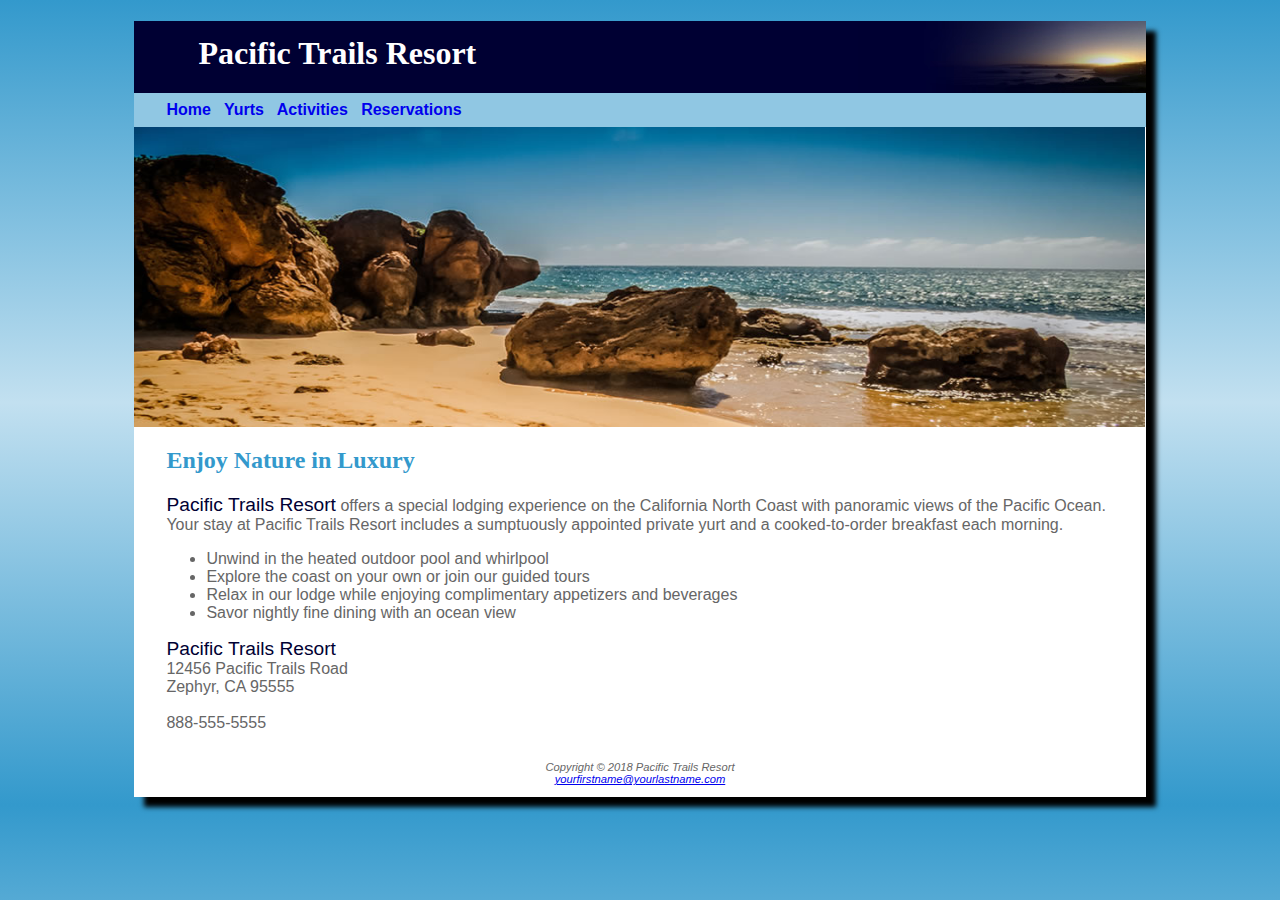
<file: index.html>
<!DOCTYPE html>
<html lang="en">
<head>
<title>Pacific Trails Resort</title>
<meta charset="utf-8">
<link rel="stylesheet" href="pacific.css">
</head>
<body>
<div id="wrapper">
<header>
<h1>Pacific Trails Resort</h1>
</header>
<nav>
<a href="index.html">Home</a> &nbsp;
<a href="yurts.html">Yurts</a> &nbsp;
<a href="activities.html">Activities</a> &nbsp;
<a href="reservations.html">Reservations</a>
</nav>
<div id="homehero">
</div>
<main>
<h2>Enjoy Nature in Luxury</h2>
<p><span class="resort">Pacific Trails Resort</span> offers a special lodging experience on the California North
Coast with panoramic views of the Pacific Ocean. Your stay at Pacific Trails Resort includes a sumptuously appointed private yurt and a cooked-to-order breakfast each morning.</p>
<ul>
  <li>Unwind in the heated outdoor pool and whirlpool</li>
  <li>Explore the coast on your own or join our guided tours</li>
  <li>Relax in our lodge while enjoying complimentary appetizers and beverages</li>
  <li>Savor nightly fine dining with an ocean view</li>
</ul>
<div>
<span class="resort">Pacific Trails Resort</span><br>
12456 Pacific Trails Road<br>
Zephyr, CA 95555<br><br>
888-555-5555<br><br>
</div>
</main>
<footer>
Copyright &copy; 2018 Pacific Trails Resort<br>
<a href="mailto:yourfirstname@yourlastname.com">yourfirstname@yourlastname.com</a>
</footer>
</div>
</body>
</html>
</file>
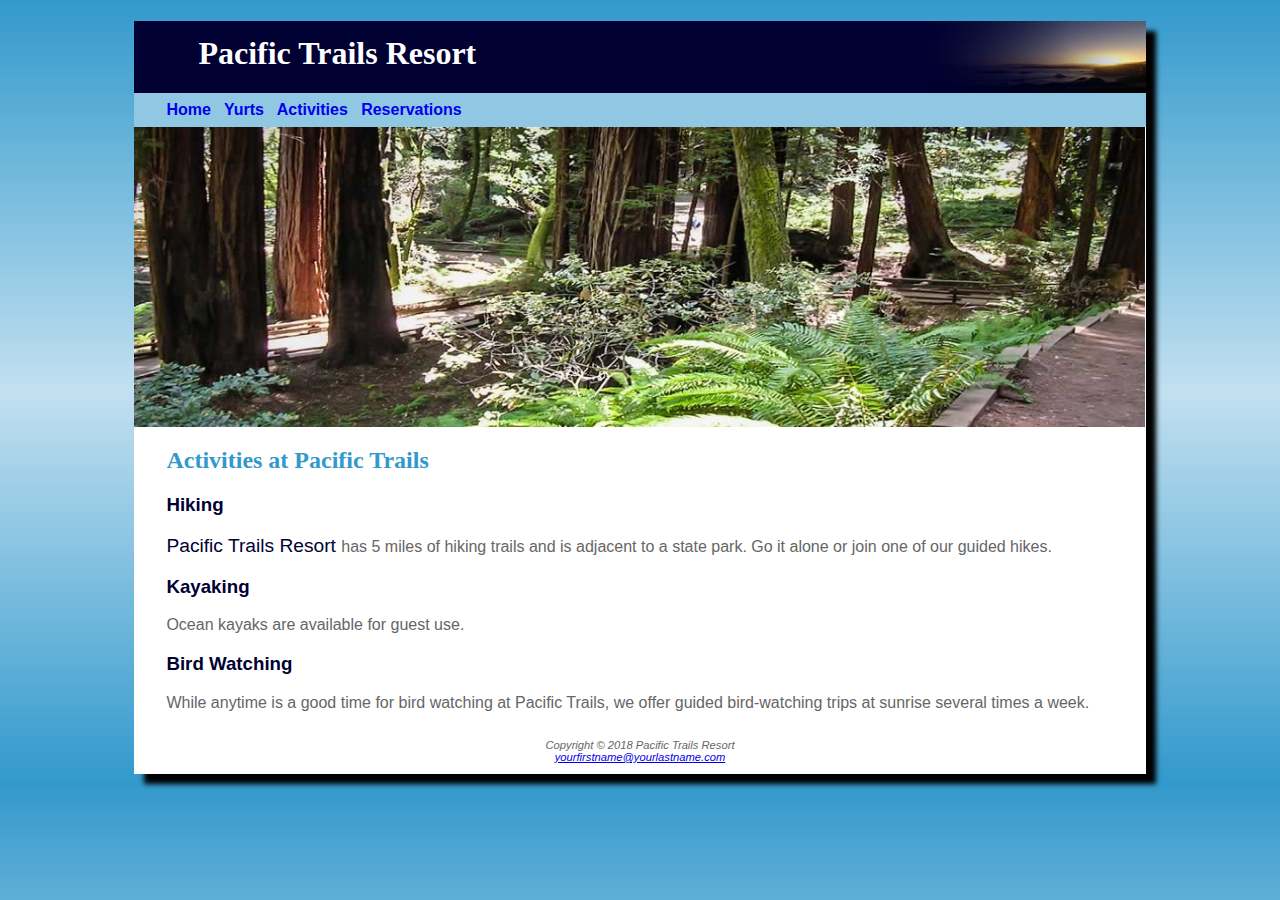
<file: activities.html>
<!DOCTYPE html>
<html lang="en">
<head>
<title>Pacific Trails Resort :: Activities</title>
<meta charset="utf-8">
<link rel="stylesheet" href="pacific.css">
</head>
<body>
<div id="wrapper">
<header>
<h1>Pacific Trails Resort</h1>
</header>
<nav>
<a href="index.html">Home</a> &nbsp;
<a href="yurts.html">Yurts</a> &nbsp;
<a href="activities.html">Activities</a> &nbsp;
<a href="reservations.html">Reservations</a>
</nav>
<div id="trailhero">
</div>
<main>
<h2>Activities at Pacific Trails</h2>
<h3>
  Hiking
</h3>
<p><span class="resort"> Pacific Trails Resort </span> has 5 miles of hiking trails and is adjacent to a state park. Go it alone or join one of our
  guided hikes.
</p>
<h3>Kayaking
</h3>
<p>Ocean kayaks are available for guest use.
</p>
<h3>Bird Watching
</h3>
<p>While anytime is a good time for bird watching at Pacific Trails,
  we offer guided bird-watching trips at sunrise several times a week.
</p>
</main>
<footer>
Copyright &copy; 2018 Pacific Trails Resort<br>
<a href="mailto:yourfirstname@yourlastname.com">yourfirstname@yourlastname.com</a>
</footer>
</div>
</body>
</html>
</file>
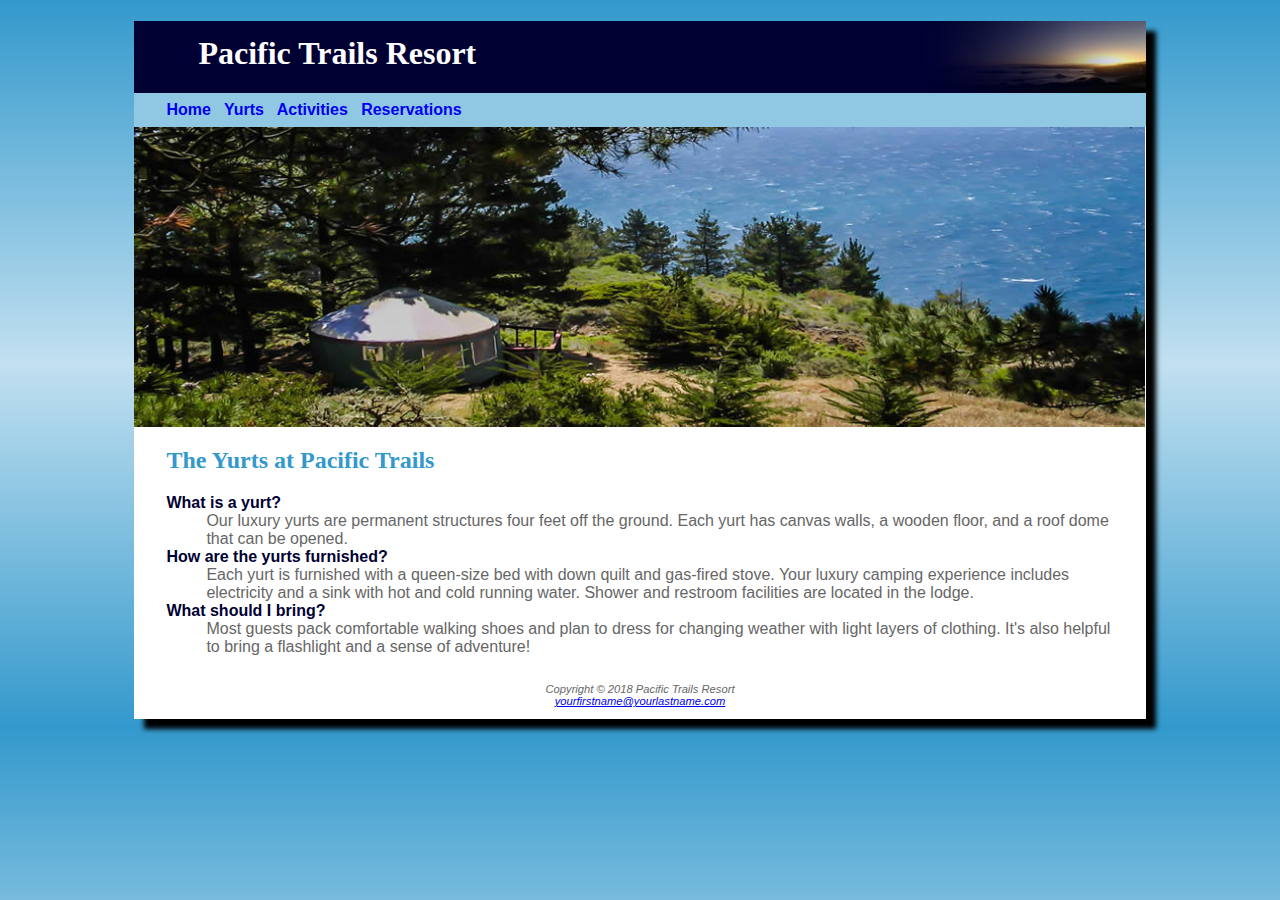
<file: yurts.html>
<!DOCTYPE html>
<html lang="en">
<head>
<title>Pacific Trails Resort :: Yurts</title>
<meta charset="utf-8">
<link rel="stylesheet" href="pacific.css">
</head>
<body>
<div id="wrapper">
<header>
<h1>Pacific Trails Resort</h1>
</header>
<nav>
<a href="index.html">Home</a> &nbsp;
<a href="yurts.html">Yurts</a> &nbsp;
<a href="activities.html">Activities</a> &nbsp;
<a href="reservations.html">Reservations</a>
</nav>
<div id="yurthero">
</div>
<main>
<h2>The Yurts at Pacific Trails</h2>
<dl>
<dt><strong>What is a yurt?</strong></dt>
<dd>Our luxury yurts are permanent structures four feet off the ground. Each yurt has
canvas walls, a wooden floor, and a roof dome that can be opened.</dd>
<dt><strong>How are the yurts furnished?</strong></dt>
<dd>Each yurt is furnished with a queen-size bed with down quilt and gas-fired stove.
Your luxury camping experience includes electricity and a sink with hot and
cold running water. Shower and restroom facilities are located in the lodge.</dd>
<dt><strong>What should I bring?</strong></dt>
<dd>Most guests pack comfortable walking shoes and plan to dress for changing weather with light layers of clothing. It&#39;s also helpful to bring a flashlight and a sense of adventure!</dd>
</dl>
</main>
<footer>
Copyright &copy; 2018 Pacific Trails Resort<br>
<a href="mailto:yourfirstname@yourlastname.com">yourfirstname@yourlastname.com</a>
</footer>
</div>
</body>
</html>
</file>
<file: pacific.css>
body { background-color: #3399CC;
  background-image: linear-gradient(to bottom,#3399CC,#C2E0F0,#3399CC);
      color: #666666;
	  font-family: Verdana, Arial, sans-serif;
}
header { background-color: #000033;
         color: #FFFFFF;
		 font-family: Georgia, serif;
}
h1 { line-height: 200%;
background-image: url("sunset.jpg") ;
background-repeat: no-repeat;
height: 72px;
padding-left: 2em;
background-position: right;
margin-bottom: 0;
}
nav { font-weight: bold;
  padding-right: 0.5em;
  padding-top: 0.5em;
  padding-bottom: 0.5em;
  padding-left: 2em;
      background-color: #90C7E3;
}
nav a { text-decoration: none;}
h2 { color: #3399CC;
     font-family: Georgia, serif;
}
h3{color:#000033;}
dt { color: #000033;
   font-weight: bold;
}
main{padding-left: 2em;
padding-right: 2em;}
.resort { color: #000033;
          font-size: 1.2em;
}
footer { font-size: .70em;
         font-style: italic;
		 text-align: center;
     padding: 1em;
}
#homehero{height: 300px;
background-image: url(coast.jpg);
background-repeat: no-repeat;
background-size: 100% 100%;}
#yurthero{height: 300px;
background-image: url(yurt.jpg);
background-repeat: no-repeat;
background-size: 100% 100%;}
#trailhero{height: 300px;
background-image: url(trail.jpg);
background-repeat: no-repeat;
background-size: 100% 100%;}

#wrapper { width: 80%;
          margin-left: auto;
		  margin-right: auto;
      background-color: #FFFFFF;
      min-width: 700px;
      max-width: 1024px;
      box-shadow: 10px 10px 5px  black;
}
</file>
